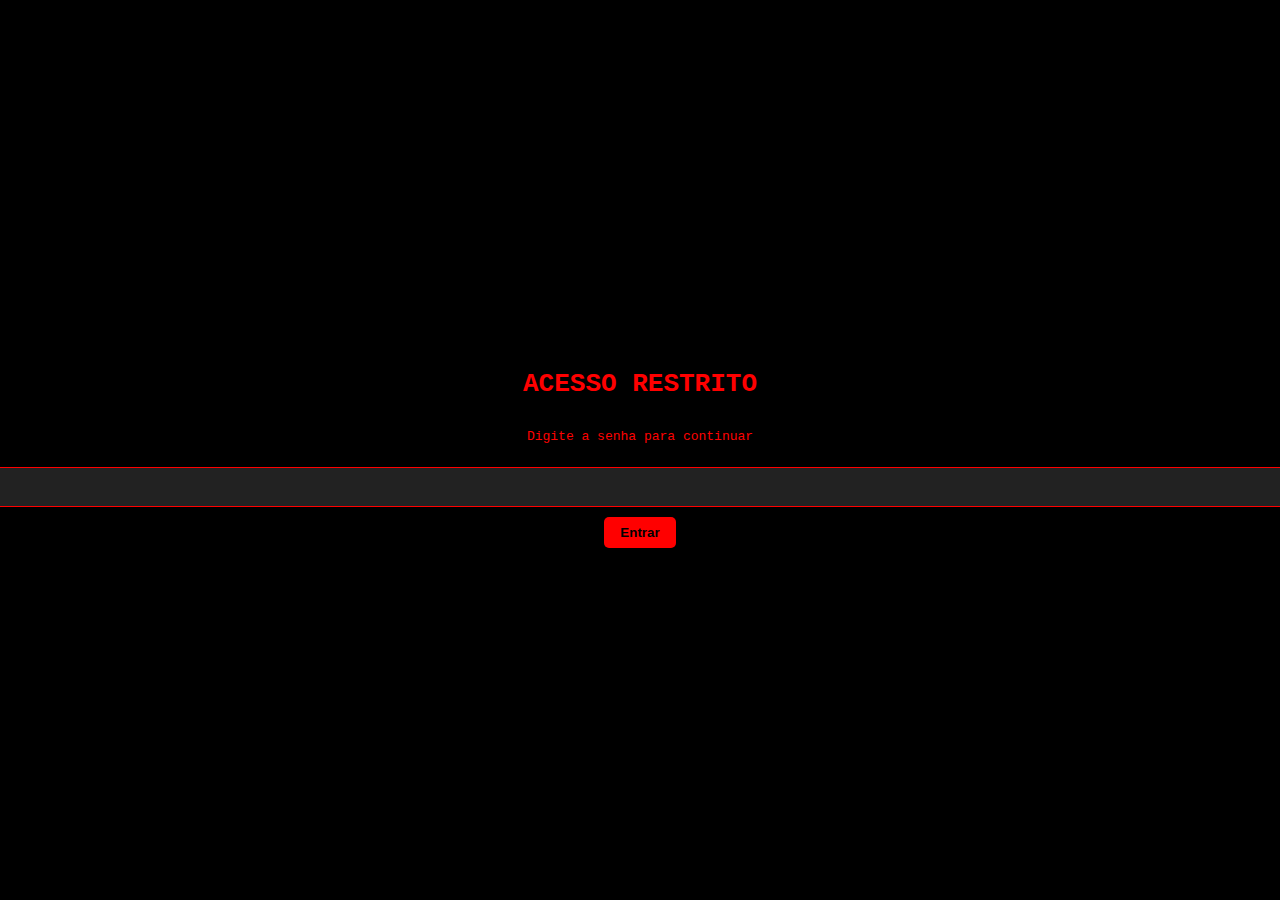
<file: Chat.Html>
<!DOCTYPE html>
<html lang="pt-br">
<head>
  <meta charset="UTF-8">
  <title>Canal Secreto - CyberNexis</title>
  <link rel="stylesheet" href="Styles.css">
  <style>
    body {
      background-color: black;
      color: red;
      font-family: "Courier New", monospace;
      margin: 0;
      padding: 0;
    }

    #chat-container {
      max-width: 800px;
      margin: 60px auto;
      padding: 20px;
      background-color: #111;
      border: 2px solid red;
      border-radius: 10px;
      box-shadow: 0 0 20px red;
    }

    h2 {
      text-align: center;
      color: red;
      text-shadow: 0 0 5px red;
    }

    #chat-log {
      height: 300px;
      overflow-y: auto;
      background-color: black;
      padding: 10px;
      border: 1px solid red;
      border-radius: 5px;
      margin-bottom: 10px;
    }

    .arquiteto {
      color: red;
      font-weight: bold;
      text-shadow: 0 0 5px red;
    }

    input {
      width: 100%;
      padding: 10px;
      margin-top: 8px;
      border-radius: 5px;
      border: none;
      background-color: #000;
      color: red;
      font-family: monospace;
      font-size: 16px;
    }

    input:focus {
      outline: none;
      background-color: #111;
    }

    #senha-container {
      background-color: black;
      color: red;
      height: 100vh;
      display: flex;
      align-items: center;
      justify-content: center;
      flex-direction: column;
      font-family: monospace;
    }

    #senha-container input {
      background: #222;
      border: 1px solid red;
      padding: 10px;
      color: red;
      font-size: 16px;
      margin-top: 10px;
    }

    #senha-container button {
      margin-top: 10px;
      padding: 8px 16px;
      background: red;
      color: black;
      font-weight: bold;
      border: none;
      cursor: pointer;
    }

    #senha-container button:hover {
      background: darkred;
    }
  </style>
</head>
<body>

<div id="senha-container">
  <h1>ACESSO RESTRITO</h1>
  <p>Digite a senha para continuar</p>
  <input type="password" id="senha">
  <button onclick="verificarSenha()">Entrar</button>
</div>

<div id="chat-container" style="display:none;">
  <h2>Canal de Comunicação Secreta</h2>
  <div id="chat-log"></div>
  <input id="codinome" type="text" placeholder="Digite seu codinome">
  <input id="chat-input" type="text" placeholder="Digite sua mensagem">
</div>

<!-- Mantenha o restante do seu HTML como está até o <script> -->
<script>
  const senhaHash = "a121e72683dfc6a372fc90ac5289c561e5fd94d8c8d65f176a1bfa8473f1f370"; // SHA-256 de "Death1410"

  async function verificarSenha() {
    const senha = document.getElementById("senha").value;
    const senhaCriptografada = await gerarHashSHA256(senha);

    if (senhaCriptografada === senhaHash) {
      document.getElementById("senha-container").style.display = "none";
      document.getElementById("chat-container").style.display = "block";
    } else {
      alert("Senha incorreta!");
    }
  }

  async function gerarHashSHA256(mensagem) {
    const encoder = new TextEncoder();
    const dados = encoder.encode(mensagem);
    const hashBuffer = await crypto.subtle.digest("SHA-256", dados);
    const hashArray = Array.from(new Uint8Array(hashBuffer));
    return hashArray.map(b => b.toString(16).padStart(2, '0')).join('');
  }

  const chatLog = document.getElementById("chat-log");
  const input = document.getElementById("chat-input");
  const codinomeInput = document.getElementById("codinome");

  input.addEventListener("keydown", e => {
    if (e.key === "Enter" && input.value.trim() !== "") {
      const codinome = codinomeInput.value.trim() || "Desconhecido";
      const isArquiteto = codinome.toLowerCase() === "arquiteto";
      const classe = isArquiteto ? "arquiteto" : "";
      const msg = `<div><span class="${classe}">[${codinome}]</span>: ${input.value}</div>`;
      chatLog.innerHTML += msg;
      input.value = "";
      chatLog.scrollTop = chatLog.scrollHeight;

      setTimeout(() => {
        chatLog.innerHTML += `<div>[Agente-X]: Mensagem recebida. Operação confirmada.</div>`;
        chatLog.scrollTop = chatLog.scrollHeight;
      }, 1500);
    }
  });
</script>
</body>
</html>
</file>
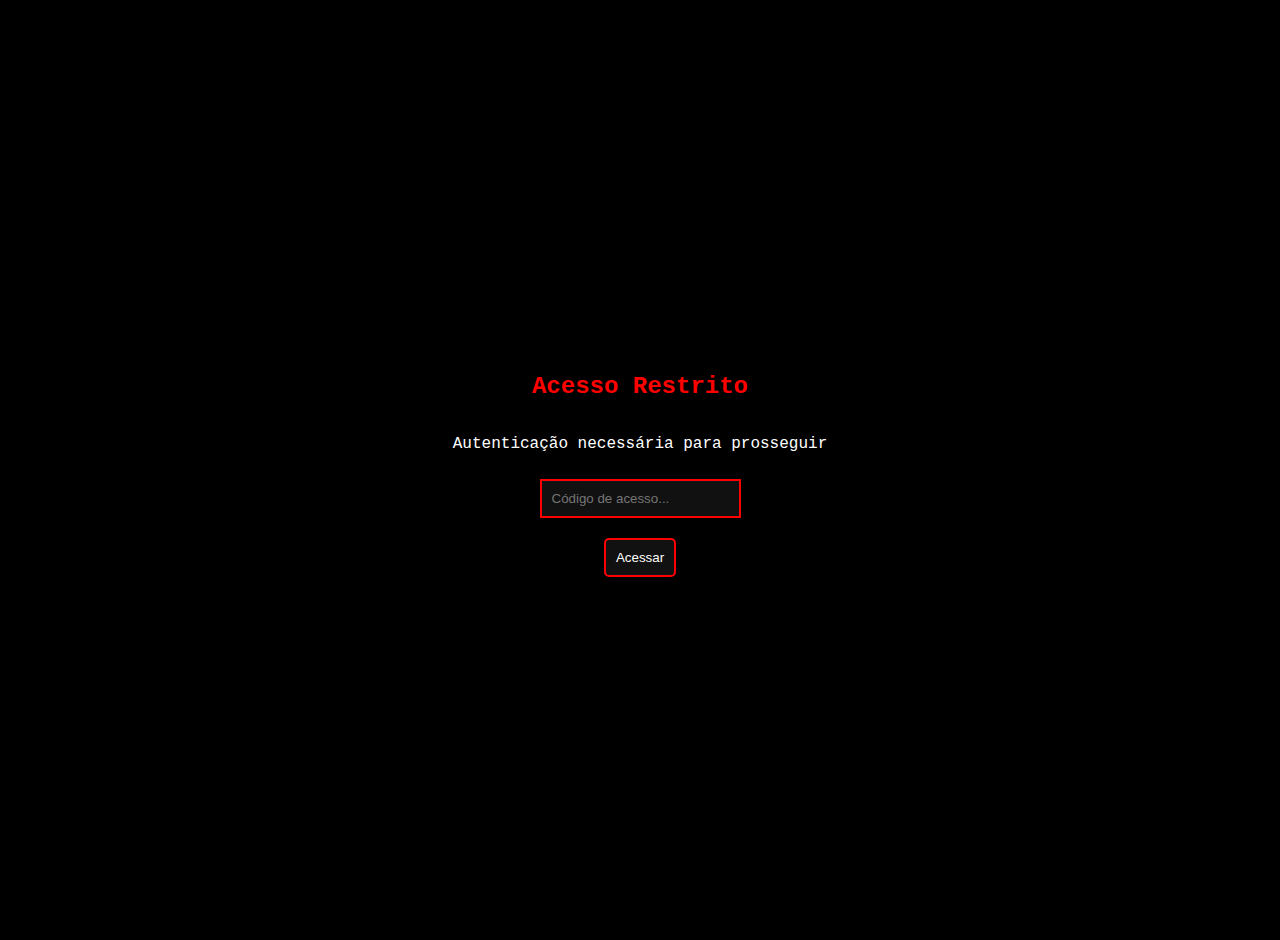
<file: manual.html>
<!DOCTYPE html>
<html lang="pt-BR">
<head>
  <meta charset="UTF-8">
  <meta name="viewport" content="width=device-width, initial-scale=1.0">
  <title>Manual da Organização - Cyber-Nexis</title>
  <link rel="stylesheet" href="Styles.css">
  <style>
    body {
      background-color: #000;
      color: #fff;
      font-family: 'Courier New', Courier, monospace;
      padding: 20px;
    }
    h1, h2 {
      color: #f00;
    }
    .container {
      max-width: 800px;
      margin: auto;
      border: 1px solid #f00;
      padding: 30px;
      background-color: #111;
      border-radius: 10px;
      animation: fadeIn 1.5s ease-in-out;
    }
    ul {
      margin-top: 20px;
    }
    li {
      margin-bottom: 10px;
    }
    .logo {
      display: block;
      margin: 0 auto 20px;
      width: 200px;
    }
    #auth {
      display: flex;
      flex-direction: column;
      align-items: center;
      justify-content: center;
      height: 100vh;
      text-align: center;
      background-color: #000;
    }
    input, button {
      padding: 10px;
      margin: 10px;
      background-color: #111;
      color: white;
      border: 2px solid red;
    }
    @keyframes fadeIn {
      from { opacity: 0; transform: translateY(30px); }
      to { opacity: 1; transform: translateY(0); }
    }
  </style>
</head>
<body>

<div id="auth">
  <h2 style="color:red;">Acesso Restrito</h2>
  <p>Autenticação necessária para prosseguir</p>
  <input type="password" id="senhaInput" placeholder="Código de acesso...">
  <button onclick="verificarSenha()">Acessar</button>
</div>

<div id="conteudo" style="display: none;">
  <div class="container">
    <img src="Imagem/Logotipo.jpg" alt="Logotipo da Cyber-Nexis" class="logo">
    <h1>Manual da Cyber-Nexis</h1>

    <h2>8. Código de Conduta Cyber-Nexis</h2>
    <ul>
      <li><strong>1.</strong> Silêncio é poder.</li>
      <li><strong>2.</strong> Lealdade à causa acima de tudo.</li>
      <li><strong>3.</strong> Nunca exponha a organização.</li>
      <li><strong>4.</strong> Cada ação deve ter propósito estratégico.</li>
      <li><strong>5.</strong> Evolua continuamente.</li>
      <li><strong>6.</strong> Nunca se torne previsível.</li>
      <li><strong>7.</strong> O invisível governa o visível.</li>
    </ul>

    <h2>Hierarquia da Organização</h2>
    <p>A Cyber-Nexis segue uma estrutura piramidal oculta, onde cada nível conhece apenas o necessário:</p>
    <ul>
      <li><strong>Líder Supremo:</strong> Você. O cérebro e a força da criação.</li>
      <li><strong>Conselheiro Zero:</strong> Inteligência estratégica e análise de decisões.</li>
      <li><strong>Divisões Operacionais:</strong> Inteligência, Hacker Avançado, Engenharia Social, Contrainteligência.</li>
      <li><strong>Agentes:</strong> Operam sob codinomes e protocolos rígidos, nunca se revelam entre si.</li>
    </ul>

    <h2>Protocolos de Missão</h2>
    <ul>
      <li>Missões são designadas por camadas: Reconhecimento, Infiltração, Execução, Retirada.</li>
      <li>Agentes devem usar canais criptografados e operar com alias descartáveis.</li>
      <li>Relatórios devem ser entregues com assinatura digital da célula local.</li>
    </ul>

    <h2>Penalidades e Punições</h2>
    <ul>
      <li><strong>Vazamento:</strong> Isolamento total e desligamento imediato.</li>
      <li><strong>Insubordinação:</strong> Rebaixamento e restrição de acesso por tempo indeterminado.</li>
      <li><strong>Quebra de lealdade:</strong> Inversão. O agente se torna alvo da organização.</li>
    </ul>

    <p><strong>Que o silêncio seja sua capa. E a informação, sua arma.</strong></p>
  </div>
</div>

<script>
  const senhaHashCorreta = "4e810c24e2a445a43df08c5cb4893a9aa9d1be84115a7893998cfeb3b7b4e530"; // SHA-256 de "cybernexis2025"

  async function verificarSenha() {
    const senha = document.getElementById('senhaInput').value;
    const encoder = new TextEncoder();
    const data = encoder.encode(senha);
    const hashBuffer = await crypto.subtle.digest("SHA-256", data);
    const hashArray = Array.from(new Uint8Array(hashBuffer));
    const hashHex = hashArray.map(b => b.toString(16).padStart(2, '0')).join("");

    if (hashHex === senhaHashCorreta) {
      document.getElementById('auth').style.display = 'none';
      document.getElementById('conteudo').style.display = 'block';
    } else {
      alert("Acesso negado.");
      location.href = 'index.html';
    }
  }
</script>

</body>
</html>
</file>
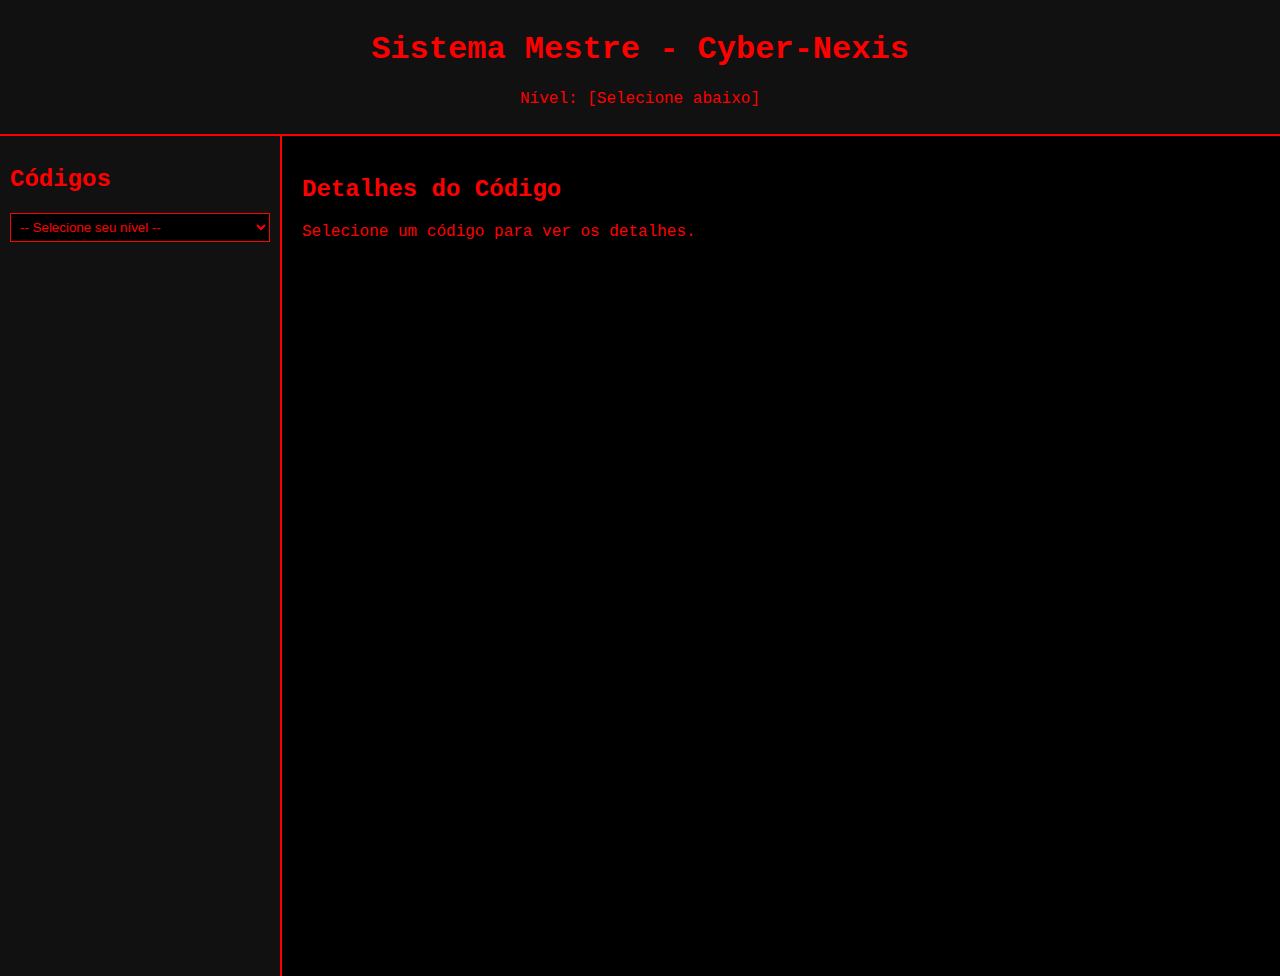
<file: pagina-secreta.html>
<!DOCTYPE html>
<html lang="pt-br">
<head>
  <meta charset="UTF-8" />
  <meta name="viewport" content="width=device-width, initial-scale=1" />
  <title>Sistema Mestre - Cyber-Nexis</title>
  <link rel="stylesheet" href="https://cdnjs.cloudflare.com/ajax/libs/font-awesome/6.4.0/css/all.min.css">
  <style>
    body {
      margin: 0;
      font-family: 'Courier New', monospace;
      background-color: #000;
      color: #f00;
    }
    header {
      background-color: #111;
      padding: 10px;
      text-align: center;
      border-bottom: 2px solid red;
    }
    .container {
      display: flex;
      height: calc(100vh - 60px);
    }
    .sidebar {
      width: 260px;
      background-color: #111;
      border-right: 2px solid red;
      padding: 10px;
      overflow-y: auto;
    }
    .sidebar h2 {
      color: red;
    }
    .sidebar select, .search-input {
      width: 100%;
      padding: 5px;
      margin-bottom: 15px;
      background-color: #000;
      color: #f00;
      border: 1px solid red;
    }
    .content {
      flex-grow: 1;
      padding: 20px;
      overflow-y: auto;
    }
    .code-item {
      padding: 8px;
      border: 1px solid #f00;
      margin-bottom: 5px;
      cursor: pointer;
      transition: background-color 0.3s;
    }
    .code-item:hover { background-color: #200; }
    .code-item.locked {
      color: #444;
      border-color: #333;
      cursor: not-allowed;
    }
    .code-item.locked::after { content: " \1F512"; }
    .admin-section, .auth-section {
      margin-top: 20px;
      padding: 10px;
      border: 1px solid red;
    }
    input, textarea, button {
      font-family: 'Courier New', monospace;
      background-color: #000;
      color: #f00;
      border: 1px solid red;
    }
    button {
      padding: 6px 12px;
      cursor: pointer;
    }
    .feedback {
      padding: 10px;
      margin-top: 10px;
    }
    .success { color: lime; }
    .error { color: red; }
  </style>
</head>
<body>
<header>
  <h1>Sistema Mestre - Cyber-Nexis</h1>
  <p id="nivelDisplay">Nível: <span style="color: red">[Selecione abaixo]</span></p>
</header>
<div class="container">
  <div class="sidebar">
    <h2>Códigos</h2>
    <select id="nivelHierarquia" onchange="atualizarPermissoes()">
      <option value="">-- Selecione seu nível --</option>
      <option value="recruta">Recruta Iniciado</option>
      <option value="agente">Agente Operacional</option>
      <option value="comandante">Comandante Regional</option>
      <option value="conselheiro">Conselheiro de Elite</option>
      <option value="lider">Líder Supremo</option>
    </select>
    <div id="listaCodigos"></div>
  </div>
  <div class="content">
    <h2>Detalhes do Código</h2>
    <div id="detalhesCodigo">Selecione um código para ver os detalhes.</div>
    <div id="adminAuthSection" class="auth-section" style="display:none;">
      <h3>Autenticação do Líder Supremo</h3>
      <input type="password" id="senhaLider" placeholder="Senha" />
      <button onclick="autenticarLider()">Entrar</button>
      <p id="msgErroSenha" class="error" style="display:none;">Senha incorreta.</p>
    </div>
    <div id="adminSection" class="admin-section" style="display:none;">
      <h3>Controle do Líder Supremo</h3>
      <input id="searchCodigo" class="search-input" placeholder="Pesquisar..." oninput="filtrarCodigosAdmin()" />
      <div id="listaCodigosAdmin"></div>
      <hr />
      <h4>Gerenciar Código</h4>
      <input id="inputCodigo" placeholder="Código Ex: CNX-X99" />
      <input id="inputNome" placeholder="Nome do Código" />
      <textarea id="inputDescricao" placeholder="Descrição..."></textarea>
      <input id="inputPermissoes" placeholder="Permissões: recruta,agente..." />
      <button onclick="salvarCodigo()">Salvar</button>
      <button onclick="limparFormulario()">Limpar</button>
      <button onclick="deletarCodigo()">Excluir</button>
      <button onclick="exportarCodigos()">Exportar JSON</button>
      <div id="feedback" class="feedback"></div>
    </div>
  </div>
</div>
<script>
let codigos = JSON.parse(localStorage.getItem("codigosCyberNexis")) || [
  {codigo:'CNX-D01', nome:'Documento Mestre', descricao:'', permissoes:['recruta','agente','comandante','conselheiro','lider']},
  {codigo:'CNX-M01', nome:'Manual do Líder Supremo', descricao:'', permissoes:['lider']}
];
let nivelAtual = '', liderAutenticado = false, indiceEdicao = -1;
const senhaCorreta = 'cyber2025';

function atualizarPermissoes() {
  nivelAtual = document.getElementById('nivelHierarquia').value;
  document.getElementById('nivelDisplay').innerHTML = `Nível: <span style="color: red">${nivelAtual.toUpperCase() || 'NÃO SELECIONADO'}</span>`;
  const lista = document.getElementById('listaCodigos');
  lista.innerHTML = '';
  codigos.forEach(item => {
    const div = document.createElement('div');
    div.className = 'code-item';
    if (!item.permissoes.includes(nivelAtual)) div.classList.add('locked');
    div.innerText = `${item.codigo} - ${item.nome}`;
    div.onclick = () => mostrarDetalhes(item);
    lista.appendChild(div);
  });
  const auth = document.getElementById('adminAuthSection');
  const admin = document.getElementById('adminSection');
  auth.style.display = nivelAtual === 'lider' ? 'block' : 'none';
  admin.style.display = 'none';
}
function mostrarDetalhes(item) {
  const detalhes = document.getElementById('detalhesCodigo');
  if (!item.permissoes.includes(nivelAtual)) {
    detalhes.innerHTML = '<span class="error">Acesso negado.</span>';
    return;
  }
  detalhes.innerHTML = `<strong>${item.codigo}</strong><br>${item.nome}<br><br>${item.descricao || '(Sem descrição)'}`;
}
function autenticarLider() {
  const senha = document.getElementById('senhaLider').value;
  if (senha === senhaCorreta) {
    liderAutenticado = true;
    document.getElementById('adminAuthSection').style.display = 'none';
    document.getElementById('adminSection').style.display = 'block';
    carregarCodigosAdmin();
  } else {
    document.getElementById('msgErroSenha').style.display = 'block';
  }
}
function carregarCodigosAdmin(filtro = '') {
  const lista = document.getElementById('listaCodigosAdmin');
  lista.innerHTML = '';
  codigos.filter(c => c.codigo.toLowerCase().includes(filtro.toLowerCase()) || c.nome.toLowerCase().includes(filtro.toLowerCase()))
    .forEach((c, i) => {
      const div = document.createElement('div');
      div.className = 'code-item';
      div.innerText = `${c.codigo} - ${c.nome}`;
      div.onclick = () => preencherFormulario(c, i);
      lista.appendChild(div);
    });
}
function filtrarCodigosAdmin() {
  carregarCodigosAdmin(document.getElementById('searchCodigo').value);
}
function preencherFormulario(c, i) {
  indiceEdicao = i;
  document.getElementById('inputCodigo').value = c.codigo;
  document.getElementById('inputNome').value = c.nome;
  document.getElementById('inputDescricao').value = c.descricao;
  document.getElementById('inputPermissoes').value = c.permissoes.join(',');
}
function limparFormulario() {
  indiceEdicao = -1;
  document.getElementById('inputCodigo').value = '';
  document.getElementById('inputNome').value = '';
  document.getElementById('inputDescricao').value = '';
  document.getElementById('inputPermissoes').value = '';
  document.getElementById('feedback').innerText = '';
}
function salvarCodigo() {
  const codigo = document.getElementById('inputCodigo').value.trim();
  const nome = document.getElementById('inputNome').value.trim();
  const descricao = document.getElementById('inputDescricao').value.trim();
  const permissoes = document.getElementById('inputPermissoes').value.split(',').map(p => p.trim());
  if (!codigo || !nome || permissoes.length === 0) {
    return mostrarFeedback('Preencha todos os campos obrigatórios.', true);
  }
  const duplicado = codigos.some((c, i) => c.codigo === codigo && i !== indiceEdicao);
  if (duplicado) return mostrarFeedback('Código já existe.', true);
  const novo = {codigo, nome, descricao, permissoes};
  if (indiceEdicao === -1) codigos.push(novo);
  else codigos[indiceEdicao] = novo;
  localStorage.setItem("codigosCyberNexis", JSON.stringify(codigos));
  mostrarFeedback('Código salvo com sucesso.');
  limparFormulario();
  carregarCodigosAdmin();
  atualizarPermissoes();
}
function deletarCodigo() {
  if (indiceEdicao === -1) return;
  if (confirm("Deseja excluir este código?")) {
    codigos.splice(indiceEdicao, 1);
    localStorage.setItem("codigosCyberNexis", JSON.stringify(codigos));
    mostrarFeedback('Código excluído.');
    limparFormulario();
    carregarCodigosAdmin();
    atualizarPermissoes();
  }
}
function exportarCodigos() {
  const blob = new Blob([JSON.stringify(codigos, null, 2)], { type: 'application/json' });
  const link = document.createElement('a');
  link.href = URL.createObjectURL(blob);
  link.download = 'codigos-cybernexis.json';
  link.click();
}
function mostrarFeedback(msg, erro = false) {
  const div = document.getElementById('feedback');
  div.innerText = msg;
  div.className = 'feedback ' + (erro ? 'error' : 'success');
  setTimeout(() => div.innerText = '', 4000);
}
</script>
</body>
</html>
</file>
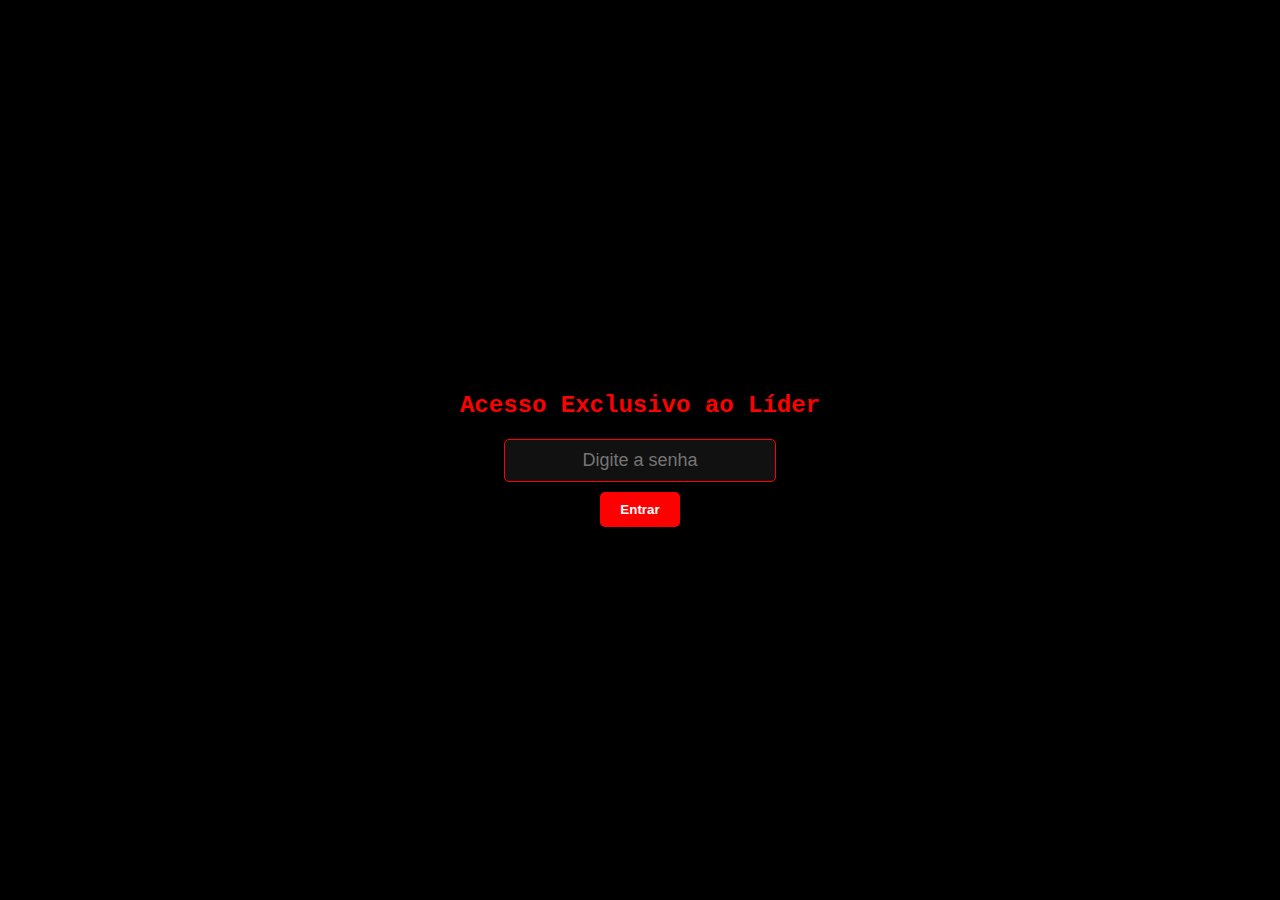
<file: Painel.html>
<!DOCTYPE html>
<html lang="pt-BR">
<head>
  <meta charset="UTF-8" />
  <meta name="viewport" content="width=device-width, initial-scale=1.0" />
  <title>Painel do Líder - Cyber-Nexis</title>
  <link rel="stylesheet" href="Styles.css" />
  <style>
    body {
      background-color: #000;
      color: #fff;
      font-family: 'Courier New', monospace;
    }
    #senha-container {
      position: fixed;
      top: 0; left: 0;
      width: 100%; height: 100%;
      background-color: #000;
      display: flex;
      flex-direction: column;
      align-items: center;
      justify-content: center;
      z-index: 9999;
    }
    #senha-container h2 {
      color: #f00;
      margin-bottom: 20px;
    }
    #senha-input {
      padding: 10px;
      font-size: 18px;
      background-color: #111;
      border: 1px solid #f00;
      color: #fff;
      border-radius: 5px;
      width: 250px;
      text-align: center;
    }
    #senha-container button {
      margin-top: 10px;
      background-color: #f00;
      color: #fff;
      border: none;
      padding: 10px 20px;
      font-weight: bold;
      cursor: pointer;
      border-radius: 5px;
    }
    #painel {
      display: none;
      padding: 20px;
    }
    .bloco {
      background-color: #111;
      border: 1px solid #f00;
      border-radius: 10px;
      padding: 15px;
      margin: 10px 0;
    }
    .ia-box {
      background-color: #111;
      border: 1px solid #f00;
      border-radius: 10px;
      padding: 15px;
      margin-top: 20px;
    }
    .ia-box input {
      width: 100%;
      padding: 10px;
      background-color: #222;
      color: #fff;
      border: 1px solid #f00;
      border-radius: 5px;
      margin-bottom: 10px;
    }
    .ia-box button {
      background-color: #f00;
      color: #fff;
      border: none;
      padding: 10px;
      border-radius: 5px;
      cursor: pointer;
      width: 100%;
    }
    .ia-box p {
      margin-top: 10px;
      color: #0f0;
    }
  </style>
</head>
<body>
  <!-- Tela de senha -->
  <div id="senha-container">
    <h2>Acesso Exclusivo ao Líder</h2>
    <input type="password" id="senha-input" placeholder="Digite a senha" />
    <button onclick="verificarSenha()">Entrar</button>
  </div>

  <!-- Conteúdo do Painel do Líder -->
  <div id="painel">
    <h1>Painel do Líder - Cyber-Nexis</h1>

    <div class="bloco">
      <h2>Status da Organização</h2>
      <p>Você está no comando total. Nenhuma ameaça detectada no momento.</p>
    </div>

    <div class="bloco">
      <h2>Próxima Missão</h2>
      <p>Monitorar possíveis recrutas, revisar protocolos de segurança e analisar a movimentação online de alvos.</p>
    </div>

    <div class="bloco">
      <h2>Planejamento Futuro</h2>
      <ul>
        <li>Integrar com banco de dados seguro (criptografado)</li>
        <li>Salvar respostas e logs das interações com a IA</li>
        <li>Gerenciar relatórios de missões</li>
        <li>Adicionar login com autenticação de múltiplos fatores</li>
      </ul>
    </div>

    <div class="ia-box">
      <h2>IA de Suporte ao Líder</h2>
      <input type="text" id="pergunta" placeholder="Digite sua pergunta...">
      <button onclick="responderIA()">Perguntar</button>
      <p id="respostaIA"></p>
    </div>
  </div>

  <script>
    async function sha256(message) {
      const msgBuffer = new TextEncoder().encode(message);
      const hashBuffer = await crypto.subtle.digest('SHA-256', msgBuffer);
      const hashArray = Array.from(new Uint8Array(hashBuffer));
      const hashHex = hashArray.map(b => b.toString(16).padStart(2, '0')).join('');
      return hashHex;
    }

    async function verificarSenha() {
      const senha = document.getElementById('senha-input').value;
      const hashCorreto = "a0340ac1e1e226637a6357d1d896f6d1b3b0f82f4f3b2c59c3154a6fa31064a4";
      const hashDigitada = await sha256(senha);
      if (hashDigitada === hashCorreto) {
        document.getElementById('senha-container').style.display = 'none';
        document.getElementById('painel').style.display = 'block';
      } else {
        alert("Senha incorreta!");
      }
    }

    function responderIA() {
      const pergunta = document.getElementById("pergunta").value.toLowerCase();
      const resposta = document.getElementById("respostaIA");

      const respostas = {
        missao: "Sua próxima missão é observar o ambiente digital e identificar oportunidades de recrutamento.",
        ameaça: "Até o momento, nenhum sinal de ameaça detectada. Continue monitorando.",
        status: "A organização está estável. Todos os sistemas estão operacionais.",
        progresso: "O progresso atual está alinhado com os planos estratégicos da Cyber-Nexis.",
        inteligencia: "A Divisão de Inteligência recomenda reforço no rastreio de fontes públicas e privadas.",
        recrutamento: "Analise os formulários recebidos, identifique habilidades únicas e inicie o processo seletivo oculto.",
        segurança: "Revisar firewalls, redes internas e protocolos de autenticação imediatamente.",
        criptografia: "Todos os dados sensíveis estão criptografados com algoritmos de última geração."
      };

      let encontrada = false;
      for (const chave in respostas) {
        if (pergunta.includes(chave)) {
          resposta.innerText = respostas[chave];
          encontrada = true;
          break;
        }
      }

      if (!encontrada) {
        resposta.innerText = "Comando não reconhecido. Reescreva ou consulte o manual do líder.";
      }
    }
  </script>
</body>
</html>
</file>
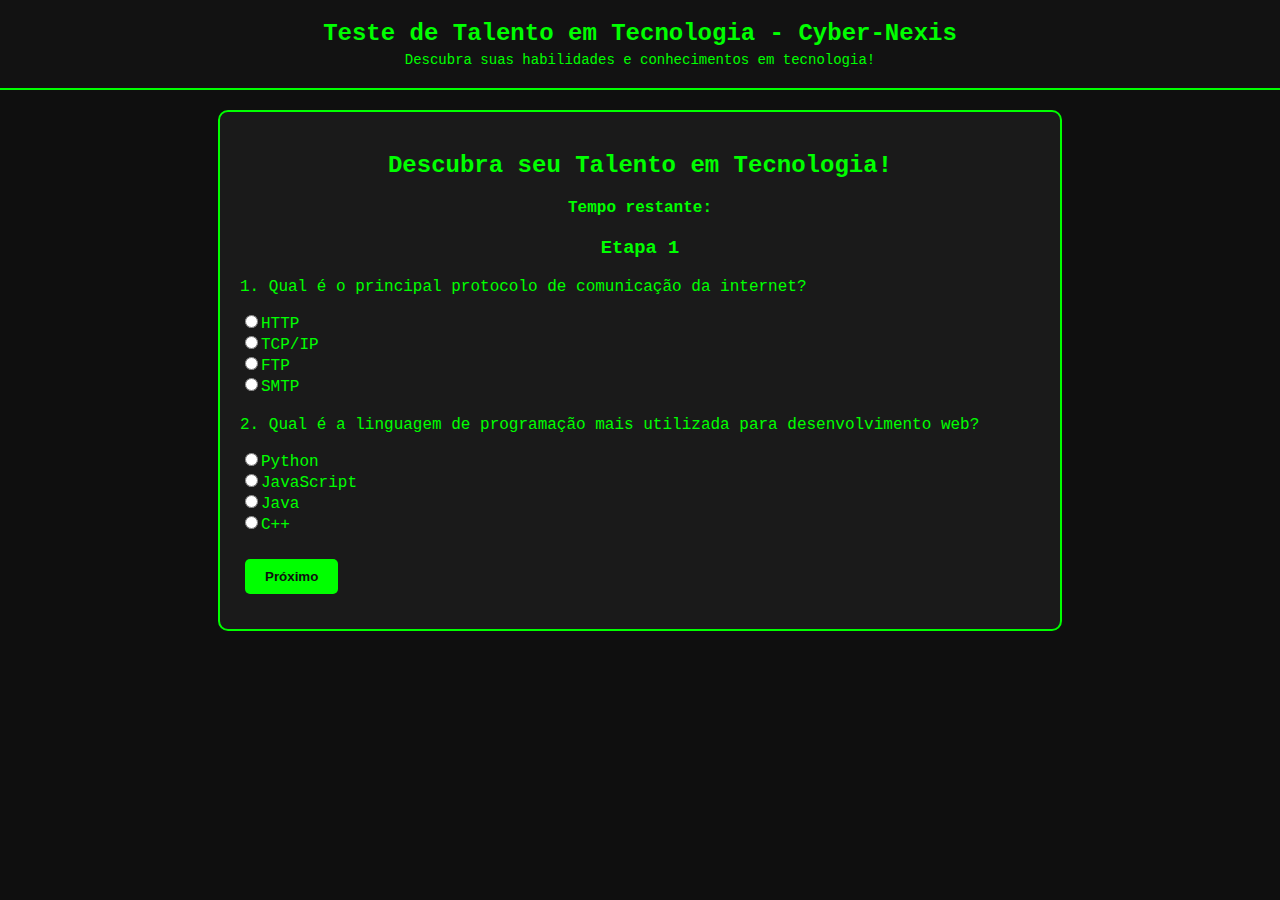
<file: quiz.html>
<!DOCTYPE html>
<html lang="pt-BR">
<head>
    <meta charset="UTF-8">
    <meta name="viewport" content="width=device-width, initial-scale=1.0">
    <title>Teste de Talento em Tecnologia - Cyber-Nexis</title>
    <style>
        body {
            background-color: #0f0f0f;
            color: #00ff00;
            font-family: 'Courier New', Courier, monospace;
            margin: 0;
            padding: 0;
        }
        header {
            background-color: #121212;
            padding: 20px;
            text-align: center;
            border-bottom: 2px solid #00ff00;
        }
        header h1 {
            margin: 0;
            font-size: 24px;
        }
        header p {
            margin: 5px 0 0 0;
            font-size: 14px;
        }
        main {
            padding: 20px;
        }
        .container {
            max-width: 800px;
            margin: 0 auto;
            background-color: #1a1a1a;
            padding: 20px;
            border-radius: 10px;
            border: 2px solid #00ff00;
        }
        h2, h3 {
            text-align: center;
        }
        .question {
            margin-bottom: 20px;
        }
        label {
            cursor: pointer;
        }
        button {
            background-color: #00ff00;
            color: #0f0f0f;
            border: none;
            padding: 10px 20px;
            margin: 5px;
            border-radius: 5px;
            cursor: pointer;
            font-weight: bold;
        }
        button:hover {
            background-color: #00cc00;
        }
        #timer {
            text-align: center;
            margin-bottom: 20px;
            font-weight: bold;
        }
        .step-feedback {
            text-align: center;
            margin-top: 10px;
            font-weight: bold;
        }
        #quiz-feedback {
            text-align: center;
            margin-top: 20px;
            font-size: 20px;
            display: none;
        }
    </style>
</head>
<body>
    <header>
        <h1>Teste de Talento em Tecnologia - Cyber-Nexis</h1>
        <p>Descubra suas habilidades e conhecimentos em tecnologia!</p>
    </header>
    <main>
        <section class="container quiz-container">
            <h2>Descubra seu Talento em Tecnologia!</h2>
            <div id="timer">Tempo restante: <span id="time"></span></div>
            <form id="quiz-form">

                <!-- Etapa 1 -->
                <div class="step" id="step1">
                    <h3>Etapa 1</h3>
                    <div class="question">
                        <p>1. Qual é o principal protocolo de comunicação da internet?</p>
                        <input type="radio" id="q1a" name="q1" value="a"><label for="q1a">HTTP</label><br>
                        <input type="radio" id="q1b" name="q1" value="b"><label for="q1b">TCP/IP</label><br>
                        <input type="radio" id="q1c" name="q1" value="c"><label for="q1c">FTP</label><br>
                        <input type="radio" id="q1d" name="q1" value="d"><label for="q1d">SMTP</label>
                    </div>
                    <div class="question">
                        <p>2. Qual é a linguagem de programação mais utilizada para desenvolvimento web?</p>
                        <input type="radio" id="q2a" name="q2" value="a"><label for="q2a">Python</label><br>
                        <input type="radio" id="q2b" name="q2" value="b"><label for="q2b">JavaScript</label><br>
                        <input type="radio" id="q2c" name="q2" value="c"><label for="q2c">Java</label><br>
                        <input type="radio" id="q2d" name="q2" value="d"><label for="q2d">C++</label>
                    </div>
                    <button type="button" class="next-step">Próximo</button>
                    <div class="step-feedback"></div>
                </div>

                <!-- Etapa 2 -->
                <div class="step" id="step2" style="display: none;">
                    <h3>Etapa 2</h3>
                    <div class="question">
                        <p>3. O que é um firewall?</p>
                        <input type="radio" id="q3a" name="q3" value="a"><label for="q3a">Um dispositivo que protege contra incêndios</label><br>
                        <input type="radio" id="q3b" name="q3" value="b"><label for="q3b">Um sistema de segurança que monitora e controla o tráfego de rede</label><br>
                        <input type="radio" id="q3c" name="q3" value="c"><label for="q3c">Um software para edição de imagens</label><br>
                        <input type="radio" id="q3d" name="q3" value="d"><label for="q3d">Um dispositivo para proteger contra hackers</label>
                    </div>
                    <div class="question">
                        <p>4. Qual é a função principal do DNS?</p>
                        <input type="radio" id="q4a" name="q4" value="a"><label for="q4a">Converter nomes de domínio em endereços IP</label><br>
                        <input type="radio" id="q4b" name="q4" value="b"><label for="q4b">Fornecer conexão à internet</label><br>
                        <input type="radio" id="q4c" name="q4" value="c"><label for="q4c">Proteger contra ataques DDoS</label><br>
                        <input type="radio" id="q4d" name="q4" value="d"><label for="q4d">Armazenar dados de sites</label>
                    </div>
                    <button type="button" class="prev-step">Anterior</button>
                    <button type="button" class="next-step">Próximo</button>
                    <div class="step-feedback"></div>
                </div>

                <!-- Etapa 3 -->
                <div class="step" id="step3" style="display: none;">
                    <h3>Etapa 3</h3>
                    <div class="question">
                        <p>5. O que é um endereço IP?</p>
                        <input type="radio" id="q5a" name="q5" value="a"><label for="q5a">Um protocolo de rede</label><br>
                        <input type="radio" id="q5b" name="q5" value="b"><label for="q5b">Um endereço único atribuído a cada dispositivo conectado à rede</label><br>
                        <input type="radio" id="q5c" name="q5" value="c"><label for="q5c">Um tipo de firewall</label><br>
                        <input type="radio" id="q5d" name="q5" value="d"><label for="q5d">Um software de segurança</label>
                    </div>
                    <div class="question">
                        <p>6. Qual é a principal função de um servidor web?</p>
                        <input type="radio" id="q6a" name="q6" value="a"><label for="q6a">Armazenar arquivos</label><br>
                        <input type="radio" id="q6b" name="q6" value="b"><label for="q6b">Enviar e receber e-mails</label><br>
                        <input type="radio" id="q6c" name="q6" value="c"><label for="q6c">Servir conteúdo da web para os usuários</label><br>
                        <input type="radio" id="q6d" name="q6" value="d"><label for="q6d">Monitorar tráfego de rede</label>
                    </div>
                    <button type="button" class="prev-step">Anterior</button>
                    <button type="button" class="next-step">Próximo</button>
                    <div class="step-feedback"></div>
                </div>

                <!-- Etapa 4 -->
                <div class="step" id="step4" style="display: none;">
                    <h3>Etapa 4</h3>
                    <div class="question">
                        <p>7. Qual a função do HTTPS em um site?</p>
                        <input type="radio" id="q7a" name="q7" value="a"><label for="q7a">Aumentar a velocidade do site</label><br>
                        <input type="radio" id="q7b" name="q7" value="b"><label for="q7b">Criptografar a comunicação entre o navegador e o servidor</label><br>
                        <input type="radio" id="q7c" name="q7" value="c"><label for="q7c">Armazenar dados do usuário</label><br>
                        <input type="radio" id="q7d" name="q7" value="d"><label for="q7d">Evitar pop-ups</label>
                    </div>
                    <div class="question">
                        <p>8. Qual é a linguagem de marcação usada para criar páginas web?</p>
                        <input type="radio" id="q8a" name="q8" value="a"><label for="q8a">Python</label><br>
                        <input type="radio" id="q8b" name="q8" value="b"><label for="q8b">Java</label><br>
                        <input type="radio" id="q8c" name="q8" value="c"><label for="q8c">HTML</label><br>
                        <input type="radio" id="q8d" name="q8" value="d"><label for="q8d">C++</label>
                    </div>
                    <button type="button" class="prev-step">Anterior</button>
                    <button type="submit">Finalizar</button>
                    <div class="step-feedback"></div>
                </div>
            </form>
            <div id="quiz-feedback"></div>
        </section>
    </main>

    <script>
        document.addEventListener('DOMContentLoaded', () => {
            const quizForm = document.getElementById('quiz-form');
            const steps = document.querySelectorAll('.step');
            const timerDisplay = document.getElementById('time');
            const quizFeedback = document.getElementById('quiz-feedback');
            let currentStep = 0;
            let timeLeft = 300;
            let timerInterval;

            const correctAnswers = {
                q1: 'b',
                q2: 'b',
                q3: 'b',
                q4: 'a',
                q5: 'b',
                q6: 'c',
                q7: 'b',
                q8: 'c'
            };

            function showStep(stepIndex) {
                steps.forEach((step, index) => {
                    step.style.display = index === stepIndex ? 'block' : 'none';
                });
            }

            function startTimer() {
                timerInterval = setInterval(() => {
                    timeLeft--;
                    const minutes = Math.floor(timeLeft / 60);
                    const seconds = timeLeft % 60;
                    timerDisplay.textContent = `${minutes}:${seconds < 10 ? '0' : ''}${seconds}`;
                    if (timeLeft <= 0) {
                        clearInterval(timerInterval);
                        showResults();
                    }
                }, 1000);
            }

            function checkAnswer(questionNumber, selectedAnswer) {
                return correctAnswers[questionNumber] === selectedAnswer;
            }

            function showFeedback(stepIndex, isCorrect) {
                const feedbackElement = steps[stepIndex].querySelector('.step-feedback');
                feedbackElement.textContent = isCorrect ? 'Resposta correta!' : 'Resposta incorreta.';
                feedbackElement.style.color = isCorrect ? 'lime' : 'red';
            }

            function calculateResults() {
                let score = 0;
                for (let i = 1; i <= 8; i++) {
                    const selectedAnswer = document.querySelector(`input[name="q${i}"]:checked`);
                    if (selectedAnswer && checkAnswer(`q${i}`, selectedAnswer.value)) {
                        score++;
                    }
                }
                return score;
            }

            function showResults() {
                clearInterval(timerInterval);
                const score = calculateResults();
                quizFeedback.textContent = `Você acertou ${score} de 8 perguntas.`;
                quizFeedback.style.display = 'block';
                quizForm.style.display = 'none';
            }

            showStep(currentStep);
            startTimer();

            quizForm.addEventListener('click', (event) => {
                if (event.target.classList.contains('next-step')) {
                    const selectedAnswer = document.querySelector(`input[name="q${(currentStep * 2) + 1}"]:checked`);
                    const selectedAnswer2 = document.querySelector(`input[name="q${(currentStep * 2) + 2}"]:checked`);
                    if (selectedAnswer && selectedAnswer2) {
                        showStep(++currentStep);
                    } else {
                        alert('Responda todas as perguntas desta etapa antes de continuar.');
                    }
                } else if (event.target.classList.contains('prev-step')) {
                    showStep(--currentStep);
                }
            });

            quizForm.addEventListener('submit', (event) => {
                event.preventDefault();
                showResults();
            });
        });
    </script>
</body>
</html>
</file>
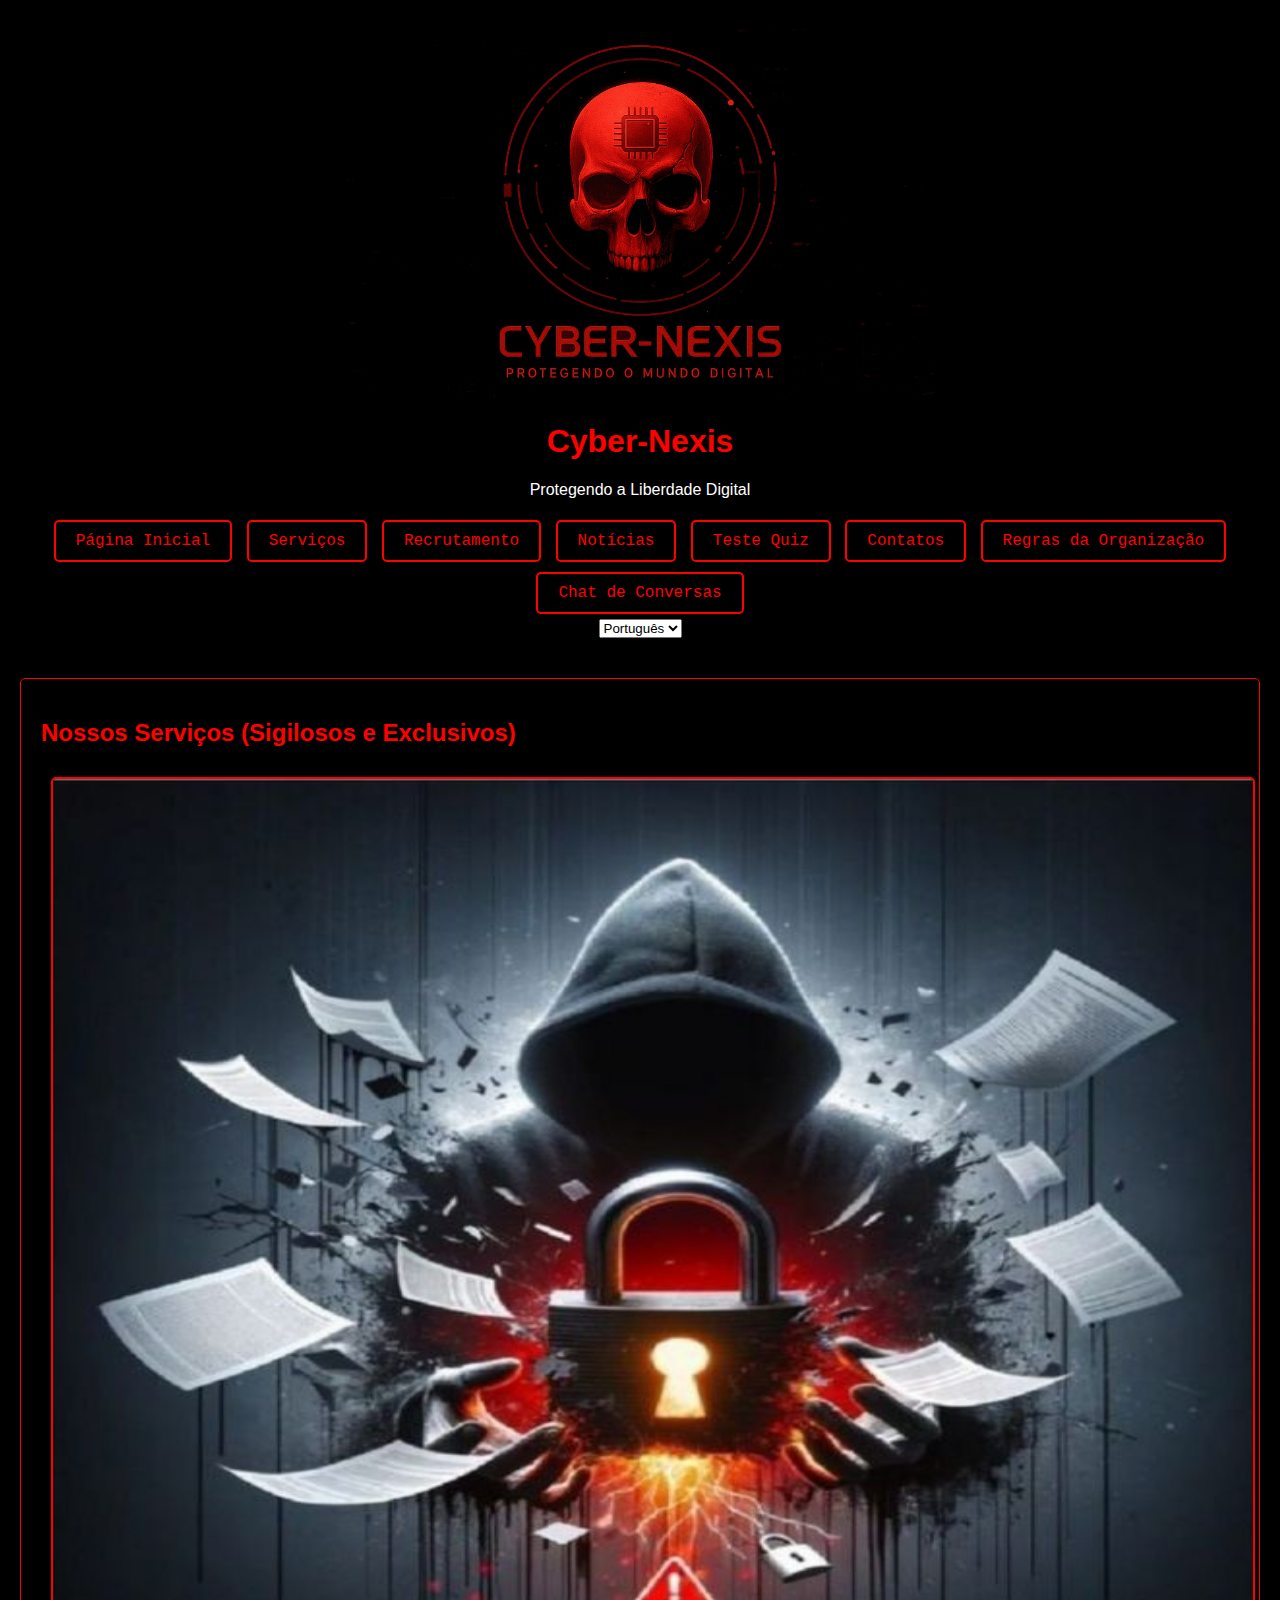
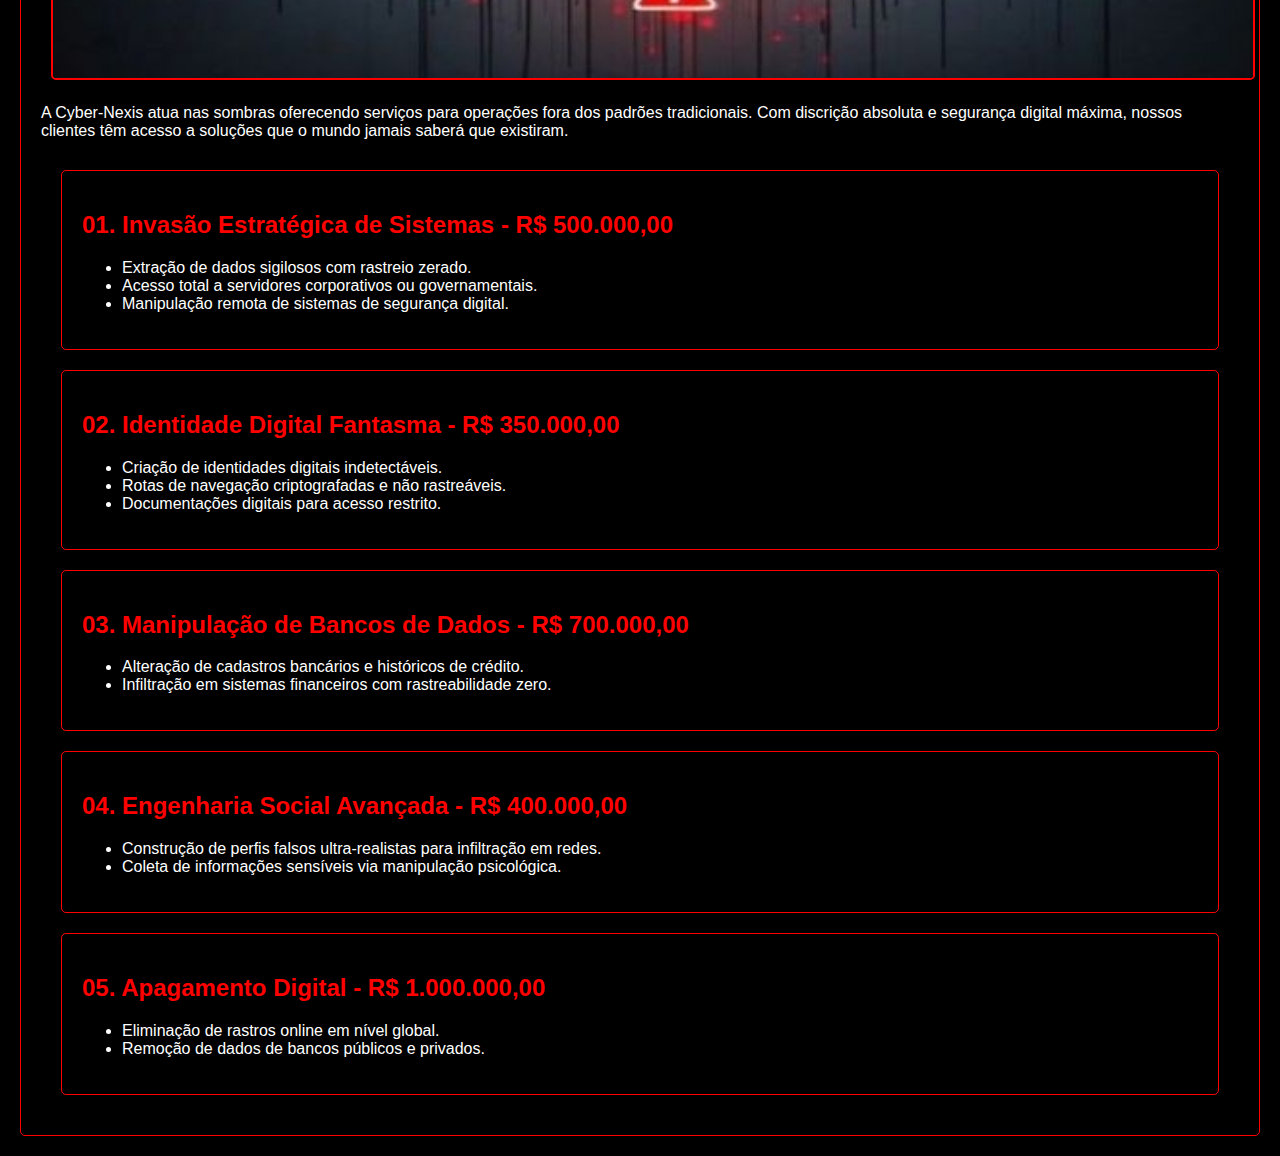
<file: serviços.html>
<!DOCTYPE html>
<html lang="pt-BR">
<head>
    <meta charset="UTF-8">
    <meta name="viewport" content="width=device-width, initial-scale=1.0">
    <meta name="description" content="Serviços da Cyber-Nexis">
    <title>Serviços - Cyber-Nexis</title>
    <link rel="stylesheet" href="Styles.css">
</head>
<body>
    <header>
        <div class="container">
            <img src="Imagem/Logotipo.jpg" alt="Logotipo Cyber-Nexis" class="logo">
            <h1 data-translate="Cyber-Nexis|Cyber-Nexis|Cyber-Nexis">Cyber-Nexis</h1>
            <p data-translate="Protegendo a Liberdade Digital|Protecting Digital Freedom|Protegiendo la Libertad Digital">Protegendo a Liberdade Digital</p>
            <nav class="nav-links-container">
                <div class="nav-links">
                    <a href="index.html" data-translate="Página Inicial|Home|Página Principal">Página Inicial</a>
                    <a href="serviços.html" data-translate="Serviços|Services|Servicios">Serviços</a>
                    <a href="recrutamento.html" data-translate="Recrutamento|Recruitment|Reclutamiento">Recrutamento</a>
                    <a href="noticias.html" data-translate="Notícias|News|Noticias">Notícias</a>
                    <a href="teste.html" data-translate="Teste Quiz|Quiz Test|Prueba Quiz">Teste Quiz</a>
                    <a href="contatos.html" data-translate="Contatos|Contacts|Contactos">Contatos</a>
                    <a href="regras.html" data-translate="Regras da Organização|Organization Rules|Reglas de la Organización">Regras da Organização</a>
                    <a href="chat.html" data-translate="Chat de Conversas|Conversation Chat|Chat de Conversaciones">Chat de Conversas</a>
                </div>
                <select onchange="changeLanguage(this.value)">
                    <option value="pt-BR">Português</option>
                    <option value="en-US">English</option>
                    <option value="es-ES">Español</option>
                </select>
            </nav>
        </div>
    </header>
    <main>
       <section class="container section">
    <h2>Nossos Serviços (Sigilosos e Exclusivos)</h2>
    <div class="image-Gallery">
        <img src="Imagem/Imagem001_143552.jpg" width="1200" height="899" alt="Serviço de elite da Cyber-Nexis" class="gallery-image">
    </div>
    <p>A Cyber-Nexis atua nas sombras oferecendo serviços para operações fora dos padrões tradicionais. Com discrição absoluta e segurança digital máxima, nossos clientes têm acesso a soluções que o mundo jamais saberá que existiram.</p>

    <section class="container section">
        <h2>01. Invasão Estratégica de Sistemas - R$ 500.000,00</h2>
        <ul>
            <li>Extração de dados sigilosos com rastreio zerado.</li>
            <li>Acesso total a servidores corporativos ou governamentais.</li>
            <li>Manipulação remota de sistemas de segurança digital.</li>
        </ul>
    </section>

    <section class="container section">
        <h2>02. Identidade Digital Fantasma - R$ 350.000,00</h2>
        <ul>
            <li>Criação de identidades digitais indetectáveis.</li>
            <li>Rotas de navegação criptografadas e não rastreáveis.</li>
            <li>Documentações digitais para acesso restrito.</li>
        </ul>
    </section>

    <section class="container section">
        <h2>03. Manipulação de Bancos de Dados - R$ 700.000,00</h2>
        <ul>
            <li>Alteração de cadastros bancários e históricos de crédito.</li>
            <li>Infiltração em sistemas financeiros com rastreabilidade zero.</li>
        </ul>
    </section>

    <section class="container section">
        <h2>04. Engenharia Social Avançada - R$ 400.000,00</h2>
        <ul>
            <li>Construção de perfis falsos ultra-realistas para infiltração em redes.</li>
            <li>Coleta de informações sensíveis via manipulação psicológica.</li>
        </ul>
    </section>

    <section class="container section">
        <h2>05. Apagamento Digital - R$ 1.000.000,00</h2>
        <ul>
            <li>Eliminação de rastros online em nível global.</li>
            <li>Remoção de dados de bancos públicos e privados.</li>
        </ul>
    </section>
</section>
            </ul>
        </section>
    </main>
</body>
</html>
</file>
<file: Styles.css>
/* ==================== BASE ==================== */
body {
    background-color: black;
    color: white;
    font-family: Arial, sans-serif;
    margin: 0;
    padding: 0;
    -webkit-user-select: none; /* Safari */
    -moz-user-select: none;    /* Firefox */
    -ms-user-select: none;     /* IE/Edge */
    user-select: none;         /* Padrão */
}

h1, h2, h3, h6 {
    color: red;
}

/* ==================== HEADER ================== */
header {
    text-align: center;
    padding: 20px;
}

.logo {
    max-width: 600px;
    height: auto;
}

/* ==================== NAVEGAÇÃO =============== */
.nav-links a {
    color: red;
    text-decoration: none;
    padding: 10px 20px;
    border: 2px solid red;
    border-radius: 5px;
    background-color: black;
    display: inline-block;
    margin: 5px;
    font-family: 'Courier New', Courier, monospace;
    transition: background-color 0.3s, color 0.3s, border-color 0.3s;
}

.nav-links a:hover {
    background-color: red;
    color: black;
    border-color: darkred;
}

/* ==================== SEÇÕES ================== */
section {
    margin: 20px;
    padding: 20px;
    border: 1px solid red;
    border-radius: 5px;8
    background-color: black;
}

section p {
    margin: 0;
    padding: 10px 0;
}

/* ==================== GALERIA ================= */
.image-gallery {
    display: flex;
    flex-wrap: wrap;
    justify-content: center;
}

.gallery-image {
    margin: 10px;
    border: 2px solid red;
    border-radius: 5px;
}

.image-row {
    display: flex;
    justify-content: space-around;
    align-items: center;
}

.image-row img {
    max-width: 200px;
    height: auto;
    margin: 10px;
}

.image-gallery img {
    transition: opacity 1s ease-in-out;
    opacity: 0;
}

/* ==================== CHAT ==================== */
#chat-section {
    margin-top: 20px;
}

#messages {
    border: 1px solid #ccc;
    height: 400px;
    overflow-y: scroll;
    padding: 10px;
    background-color: #1a1a1a;
    color: white;
}

#message-form {
    display: flex;
    flex-direction: column;
    margin-top: 10px;
}

#message-input,
#file-input {
    width: 100%;
    padding: 10px;
    margin-bottom: 10px;
    background-color: #555;
    border: 1px solid red;
    color: white;
}

/* ==================== BOTÕES ================== */

/* =======/* Botões padrão */
button,
.next-step,
.prev-step,
.btn,
.form-button {
    padding: 10px 20px;
    background-color: #007bff;
    color: white;
    border: none;
    border-radius: 5px;
    cursor: pointer;
    transition: background-color 0.3s;
}

button:hover,
.next-step:hover,
.prev-step:hover,
.btn:hover,
.form-button:hover {
    background-color: #0056b3;

button.danger:hover,
.btn.danger:hover {
    background-color: darkred;
}

============ QUIZ ==================== */
.quiz-container {
    width: 80%;
    margin: 20px auto;
    padding: 20px;
    border: 1px solid red;
    border-radius: 5px;
}

.step {
    margin-bottom: 20px;
}

.question {
    margin-bottom: 10px;
}

#timer {
    margin-bottom: 10px;
}

#quiz-feedback {
    margin-top: 20px;
    display: none;
}

/* ==================== FORMULÁRIOS ============= */
.contact-form {
    max-width: 500px;
    margin: 0 auto;
    padding: 20px;
    border: 1px solid #ccc;
    border-radius: 5px;
}

.form-group {
    margin-bottom: 20px;
}

.form-label {
    display: block;
    margin-bottom: 5px;
    font-weight: bold;
}

.form-input,
.form-textarea {
    width: 100%;
    padding: 10px;
    border: 1px solid #ccc;
    border-radius: 3px;
    font-size: 16px;
}

.form-textarea {
    resize: vertical;
}

.error-message,
.erro-mensagem {
    color: red;
    font-size: 0.8em;
}

.erro {
    color: red;
    border: 1px solid red;
    padding: 5px;
    margin-top: 10px;
}

/* ==================== LOGIN =================== */
.login-container {
    width: 300px;
    margin: 0 auto;
    padding: 20px;
    background-color: rgba(0, 0, 0, 0.8);
    border-radius: 5px;
    box-shadow: 0 0 10px red;
}

/* ==================== MAPA ==================== */
#mapa-interativo {
    height: 500px;
}

/* ============== LOGO CYBER-NEXIS ============== */
.cyber-nexis-logo {
    display: flex;
    flex-direction: column;
    align-items: center;
    background-color: black;
    padding: 20px;
    border-radius: 10px;
}

.cyber-nexis-logo img {
    max-width: 200px;
    height: auto;
    margin-bottom: 10px;
}

.cyber-nexis-logo h1 {
    color: red;
    font-size: 2em;
    margin: 5px 0;
    font-family: 'Courier New', Courier, monospace;
}

.cyber-nexis-logo p {
    color: white;
    font-size: 1em;
    margin: 5px 0;
    font-family: 'Courier New', Courier, monospace;

/* ==================== EFEITO MATRIX ==================== */
#matrix {
    position: fixed;
    top: 0;
    left: 0;
    width: 100vw;
    height: 100vh;
    background-color: black;
    z-index: -1;
    pointer-events: none;
}

/* ==================== CONTEÚDO ==================== */
#content {
    position: relative;
    z-index: 1;
    text-align: center;
    padding: 20px;
}

h1 {
    font-size: 3em;
    color: #0f0; /* Verde neon */
}

p {
    font-size: 1.2em;
    color: #ccc;
}

button:hover {
  background: darkred;
  cursor: pointer;
}

a:focus,
button:focus,
input:focus,
textarea:focus {
    outline: 2px solid red;
    outline-offset: 2px;
}
</file>
